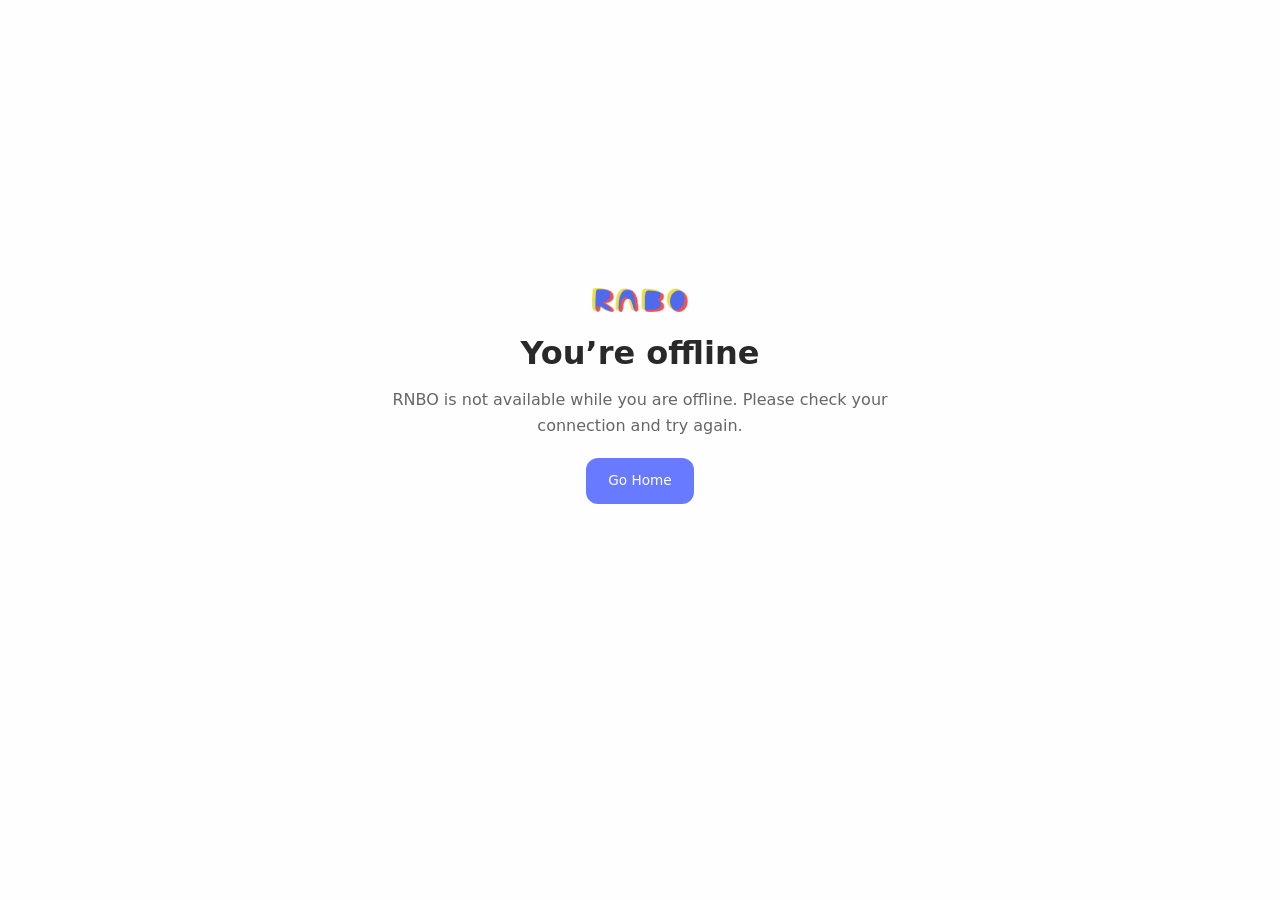
<file: offline.html>
<!doctype html>
<html lang="en">
<head>
  <meta charset="utf-8"/>
  <meta name="viewport" content="width=device-width,initial-scale=1"/>
  <title>RNBO — Offline</title>
  <link rel="stylesheet" href="/style.css"/>
</head>
<body>
  <main style="min-height:88vh;display:flex;align-items:center;justify-content:center;padding:3rem;text-align:center;">
    <div style="max-width:540px;">
      <img src="/img/updated/new_rnbo_logo_cropped.png" alt="RNBO" style="width:96px;margin:0 auto 1rem;display:block;">
      <h1 style="margin:0 0 0.5rem;">You’re offline</h1>
      <p style="color:#666;margin-bottom:1.25rem;">RNBO is not available while you are offline. Please check your connection and try again.</p>
      <a href="/" class="store-btn" style="display:inline-flex;justify-content:center;padding:0.75rem 1.4rem;border-radius:12px;text-decoration:none;">Go Home</a>
    </div>
  </main>
</body>
</html>
</file>
<file: style.css>
*, *::before, *::after {
  box-sizing: border-box;
  margin: 0;
  padding: 0;
}

@media (prefers-color-scheme: dark) {
  :root {
    --bg: #292929;
    --accent: #8e97d9;
    --text: #aaa;
    --surface: #000;
    --rnbo_blue: #8e97d9;
    --rnbo_red: #db9292;
    --rnbo_dkblue: #626896;
    --rnbo_yellow: #d9d68e;
    --accent-soft: #ede7ff;
    --border: #e8e8e8;
    --radius: 14px;
    --font: 'Segoe UI', system-ui, sans-serif;
  }

  svg {
    fill: var(--bg);
  }

  .logo-placeholder.light {
    display: none;
  }

  .logo-placeholder.dark {
    background: var(--bg);
  }

  body {
    font-family: var(--font);
    background: var(--bg);
    color: var(--text);
    line-height: 1.6;
  }

  nav {
    position: sticky;
    top: 0;
    backdrop-filter: blur(10px);
    border-bottom: 1px solid var(--border);
    padding: 0 2rem;
    display: flex;
    align-items: center;
    justify-content: space-between;
    height: 60px;
    z-index: 100;
  }

  .nav-logo {
    font-weight: 700;
    font-size: 1.2rem;
    letter-spacing: 0.08em;
    color: var(--accent);
  }

  .nav-links {
    display: flex;
    gap: 1.8rem;
  }

  .nav-links a {
    text-decoration: none;
    color: var(--text);
    font-size: 0.9rem;
    transition: color 0.2s;
  }

  .nav-links a:hover {
    color: var(--text);
  }

  #welcome_cont {
    min-height: 88vh;
    display: flex;
    flex-direction: column;
    align-items: center;
    justify-content: center;
    text-align: center;
    padding: 3rem 1.5rem 4rem;
  }

  .logo-placeholder {
    width: 50%;
    height: 50%;
    border-radius: 22px;
    background: var(--surface);
    display: flex;
    align-items: center;
    justify-content: center;
    font-size: 2rem;
    font-weight: 800;
    color: var(--accent);
    letter-spacing: 0.05em;
    margin-bottom: 2rem;
    padding: 1rem 2rem;
  }

  #welcome_cont h1 {
    font-size: clamp(2rem, 5vw, 3.2rem);
    font-weight: 700;
    margin-bottom: 0.6rem;
    letter-spacing: -0.02em;
  }

  #welcome_cont h3 {
    font-size: clamp(1rem, 2.5vw, 1.2rem);
    color: var(--muted);
    font-weight: 400;
    margin-bottom: 2.5rem;
    max-width: 420px;
  }

  #get_app {
    display: flex;
    gap: 1rem;
    flex-wrap: wrap;
    justify-content: center;
  }

  .store-btn {
    display: flex;
    align-items: center;
    gap: 0.75rem;
    padding: 0.75rem 1.4rem;
    background: var(--rnbo_dkblue);
    color: var(--text);
    border-radius: 12px;
    text-decoration: none;
    font-size: 0.85rem;
    transition: opacity 0.2s, transform 0.15s;
  }

  .store-btn:hover {
    opacity: 0.85;
    transform: translateY(-1px);
  }

  .store-btn svg {
    flex-shrink: 0;
  }

  .store-btn-text {
    display: flex;
    flex-direction: column;
    align-items: center;
    text-align: center;
  }

  .store-btn-label {
    font-size: 0.7rem;
    text-transform: uppercase;
    letter-spacing: 0.06em;
  }

  .store-btn-name {
    font-size: 1rem;
    font-weight: 600;
  }

  .section-label {
    text-align: center;
    font-size: 0.78rem;
    font-weight: 600;
    letter-spacing: 0.12em;
    text-transform: uppercase;
    color: var(--accent);
    margin-bottom: 0.8rem;
  }

  .section-title {
    text-align: center;
    font-size: clamp(1.5rem, 3.5vw, 2.2rem);
    font-weight: 700;
    margin-bottom: 3rem;
    letter-spacing: -0.015em;
  }

  .features-grid {
    display: grid;
    grid-template-columns: repeat(auto-fit, minmax(260px, 1fr));
    gap: 1.25rem;
  }

  .feature-card {
    background: var(--surface);
    border: 1px solid var(--border);
    border-radius: var(--radius);
    padding: 1.8rem;
  }

  .feature-icon {
    font-size: 1.6rem;
    margin-bottom: 1rem;
  }

  .feature-card h4 {
    font-size: 1rem;
    font-weight: 600;
    margin-bottom: 0.4rem;
  }

  .feature-card p {
    font-size: 0.9rem;
    color: var(--muted);
  }

  #how-it-works {
    padding: 5rem 1.5rem;
  }

  .steps-container {
    max-width: 720px;
    margin: 0 auto;
  }

  .steps {
    display: flex;
    flex-direction: column;
    gap: 1.5rem;
    margin-top: 1rem;
  }

  .step {
    display: flex;
    gap: 1.2rem;
    align-items: flex-start;
    background: var(--surface);
    border-radius: var(--radius);
    padding: 1.4rem 1.6rem;
  }

  .step-num {
    min-width: 32px;
    height: 32px;
    border-radius: 50%;
    background: var(--accent);
    color: #fff;
    font-size: 0.85rem;
    font-weight: 700;
    display: flex;
    align-items: center;
    justify-content: center;
    margin-top: 2px;
  }

  .step h4 {
    font-size: 1rem;
    font-weight: 600;
    margin-bottom: 0.3rem;
  }

  .step p {
    font-size: 0.9rem;
    color: var(--muted);
  }

  footer {
    border-top: 1px solid var(--border);
    padding: 2rem 1.5rem;
    text-align: center;
    font-size: 0.85rem;
    color: var(--muted);
  }

  footer a {
    color: var(--muted);
    text-decoration: underline;
  }
  
  #verification-page[hidden], #verfication-home-btn[hidden] {
    display: none !important;
  }

  .verification-page {
  position: fixed;
  inset: 0;
  display: flex;
  align-items: center;
  justify-content: center;
  padding: 4rem 1.5rem 2rem;
  background: rgba(0, 0, 0, 0.45);
  z-index: 999;
  opacity: 0;
  visibility: hidden;
  transition: opacity 0.25s ease, visibility 0.25s ease;
}

.verification-page.active {
  opacity: 1;
  visibility: visible;
}

.verification-page::before {
  content: '';
  position: absolute;
  inset: 0;
  background: rgba(0, 0, 0, 0.5);
}

 .verification-card {
  position: relative;
  z-index: 1;
  width: min(580px, 100%);
  background: var(--surface);
  border: 1px solid var(--border);
  border-radius: var(--radius);
  padding: 2.2rem 2rem;
  box-shadow: 0 24px 60px rgba(0, 0, 0, 0.18);
  margin-top: 1rem;
  text-align: center;
  text-align: center;
}

.verification-card h2 {
  margin: 0.5rem 0 1rem;
}

  .verification-logo {
    width: 120px;
    margin: 0 auto 1.25rem;
    display: block;
  }

  .verification-card h2 {
    margin: 0.5rem 0 1rem;
    font-size: clamp(1.8rem, 3vw, 2.4rem);
    color: var(--text);
  }

  .verification-card p {
    margin: 0 auto 1.8rem;
    max-width: 460px;
    color: var(--muted);
    line-height: 1.75;
  }

  .verification-card .store-btn {
    justify-content: center;
    margin: 0 auto;
    text-align: center;
  }

  #verification-home-btn {
    justify-content: center;
    width: fit-content;
    margin: 1rem auto 0;
    text-align: center;
  }

  .verification-card .store-btn-text {
    align-items: center;
    text-align: center;
  }
}

@media (prefers-color-scheme: light) {
  :root {
    --bg: #fefefe;
    --surface: #ffffff;
    --text: #292929;
    --muted: #666;
    --accent: #687aff;
    --accent-soft: #ede7ff;
    --border: #e8e8e8;
    --radius: 14px;
    --font: 'Segoe UI', system-ui, sans-serif;
    --rnbo_blue: #687aff;
    --rnbo_red: #ff6e6e;
    --rnbo_dkblue: #4855b0;
    --rnbo_yellow: #fff968;
  }

  .logo-placeholder.dark {
    display: none;
  }

  svg {
    fill: var(--bg);
  }

  body {
    font-family: var(--font);
    background: var(--bg);
    color: var(--text);
    line-height: 1.6;
  }

  nav {
    position: sticky;
    top: 0;
    backdrop-filter: blur(10px);
    border-bottom: 1px solid var(--border);
    padding: 0 2rem;
    display: flex;
    align-items: center;
    justify-content: space-between;
    height: 60px;
    z-index: 100;
  }

  .nav-logo {
    font-weight: 700;
    font-size: 1.2rem;
    letter-spacing: 0.08em;
    color: var(--accent);
  }

  .nav-links {
    display: flex;
    gap: 1.8rem;
  }

  .nav-links a {
    text-decoration: none;
    color: var(--muted);
    font-size: 0.9rem;
    transition: color 0.2s;
  }

  .nav-links a:hover {
    color: var(--text);
  }

  #welcome_cont {
    min-height: 88vh;
    display: flex;
    flex-direction: column;
    align-items: center;
    justify-content: center;
    text-align: center;
    padding: 3rem 1.5rem 4rem;
  }

  .logo-placeholder {
    width: 50%;
    height: 50%;
    border-radius: 22px;
    background: var(--surface);
    display: flex;
    align-items: center;
    justify-content: center;
    font-size: 2rem;
    font-weight: 800;
    color: var(--accent);
    letter-spacing: 0.05em;
    margin-bottom: 2rem;
    padding: 1rem 2rem;
  }

  #welcome_cont h1 {
    font-size: clamp(2rem, 5vw, 3.2rem);
    font-weight: 700;
    margin-bottom: 0.6rem;
    letter-spacing: -0.02em;
  }

  #welcome_cont h3 {
    font-size: clamp(1rem, 2.5vw, 1.2rem);
    color: var(--muted);
    font-weight: 400;
    margin-bottom: 2.5rem;
    max-width: 420px;
  }

  #get_app {
    display: flex;
    gap: 1rem;
    flex-wrap: wrap;
    justify-content: center;
  }

  .store-btn {
    display: flex;
    align-items: center;
    gap: 0.75rem;
    padding: 0.75rem 1.4rem;
    background: var(--accent);
    color: var(--bg);
    border-radius: 12px;
    text-decoration: none;
    font-size: 0.85rem;
    transition: opacity 0.2s, transform 0.15s;
  }

  .store-btn:hover {
    opacity: 0.85;
    transform: translateY(-1px);
  }

  .store-btn svg {
    flex-shrink: 0;
  }

  .store-btn-text {
    display: flex;
    flex-direction: column;
    align-items: center;
    text-align: center;
  }

  .store-btn-label {
    font-size: 0.7rem;
    opacity: 0.75;
    text-transform: uppercase;
    letter-spacing: 0.06em;
  }

  .store-btn-name {
    font-size: 1rem;
    font-weight: 600;
  }

  #features {
    padding: 5rem 1.5rem;
    max-width: 960px;
    margin: 0 auto;
  }

  .section-label {
    text-align: center;
    font-size: 0.78rem;
    font-weight: 600;
    letter-spacing: 0.12em;
    text-transform: uppercase;
    color: var(--accent);
    margin-bottom: 0.8rem;
  }

  .section-title {
    text-align: center;
    font-size: clamp(1.5rem, 3.5vw, 2.2rem);
    font-weight: 700;
    margin-bottom: 3rem;
    letter-spacing: -0.015em;
  }

  .features-grid {
    display: grid;
    grid-template-columns: repeat(auto-fit, minmax(260px, 1fr));
    gap: 1.25rem;
  }

  .feature-card {
    background: var(--surface);
    border: 1px solid var(--border);
    border-radius: var(--radius);
    padding: 1.8rem;
  }

  .feature-icon {
    font-size: 1.6rem;
    margin-bottom: 1rem;
  }

  .feature-card h4 {
    font-size: 1rem;
    font-weight: 600;
    margin-bottom: 0.4rem;
  }

  .feature-card p {
    font-size: 0.9rem;
    color: var(--muted);
  }

  #how-it-works {
    padding: 5rem 1.5rem;
  }

  .steps-container {
    max-width: 720px;
    margin: 0 auto;
  }

  .steps {
    display: flex;
    flex-direction: column;
    gap: 1.5rem;
    margin-top: 1rem;
  }

  .step {
    display: flex;
    gap: 1.2rem;
    align-items: flex-start;
    background: var(--surface);
    border-radius: var(--radius);
    padding: 1.4rem 1.6rem;
  }

  .step-num {
    min-width: 32px;
    height: 32px;
    border-radius: 50%;
    background: var(--accent);
    color: #fff;
    font-size: 0.85rem;
    font-weight: 700;
    display: flex;
    align-items: center;
    justify-content: center;
    margin-top: 2px;
  }

  .step h4 {
    font-size: 1rem;
    font-weight: 600;
    margin-bottom: 0.3rem;
  }

  .step p {
    font-size: 0.9rem;
    color: var(--muted);
  }

  footer {
    border-top: 1px solid var(--border);
    padding: 2rem 1.5rem;
    text-align: center;
    font-size: 0.85rem;
    color: var(--muted);
  }

  footer a {
    color: var(--muted);
    text-decoration: underline;
  }

  #verification-page[hidden], #verfication-home-btn[hidden] {
    display: none !important;
  }

  .verification-page {
  position: fixed;
  inset: 0;
  display: flex;
  align-items: center;
  justify-content: center;
  padding: 4rem 1.5rem 2rem;
  background: rgba(0, 0, 0, 0.45);
  z-index: 999;
  opacity: 0;
  visibility: hidden;
  transition: opacity 0.25s ease, visibility 0.25s ease;
}

.verification-page.active {
  opacity: 1;
  visibility: visible;
}

.verification-page::before {
  content: '';
  position: absolute;
  inset: 0;
  background: rgba(0, 0, 0, 0.5);
}

.verification-card {
  position: relative;
  z-index: 1;
  width: min(580px, 100%);
  background: var(--surface);
  border: 1px solid var(--border);
  border-radius: var(--radius);
  padding: 2.2rem 2rem;
  box-shadow: 0 24px 60px rgba(0, 0, 0, 0.18);
  margin-top: 1rem;
  text-align: center;
}

.verification-card h2 {
  margin: 0.5rem 0 1rem;
  text-align: center;
}

  .verification-logo {
    width: 240px;
    margin: 0 auto 1.25rem;
    display: block;
  }

  .verification-card h2 {
    margin: 0.5rem 0 1rem;
    font-size: clamp(1.8rem, 3vw, 2.4rem);
    color: var(--text);
  }

  .verification-card p {
    margin: 0 auto 1.8rem;
    max-width: 460px;
    color: var(--muted);
    line-height: 1.75;
  }

  #verification-home-btn {
    justify-content: center;
    width: fit-content;
    margin: 1rem auto 0;
  }
}
</file>
